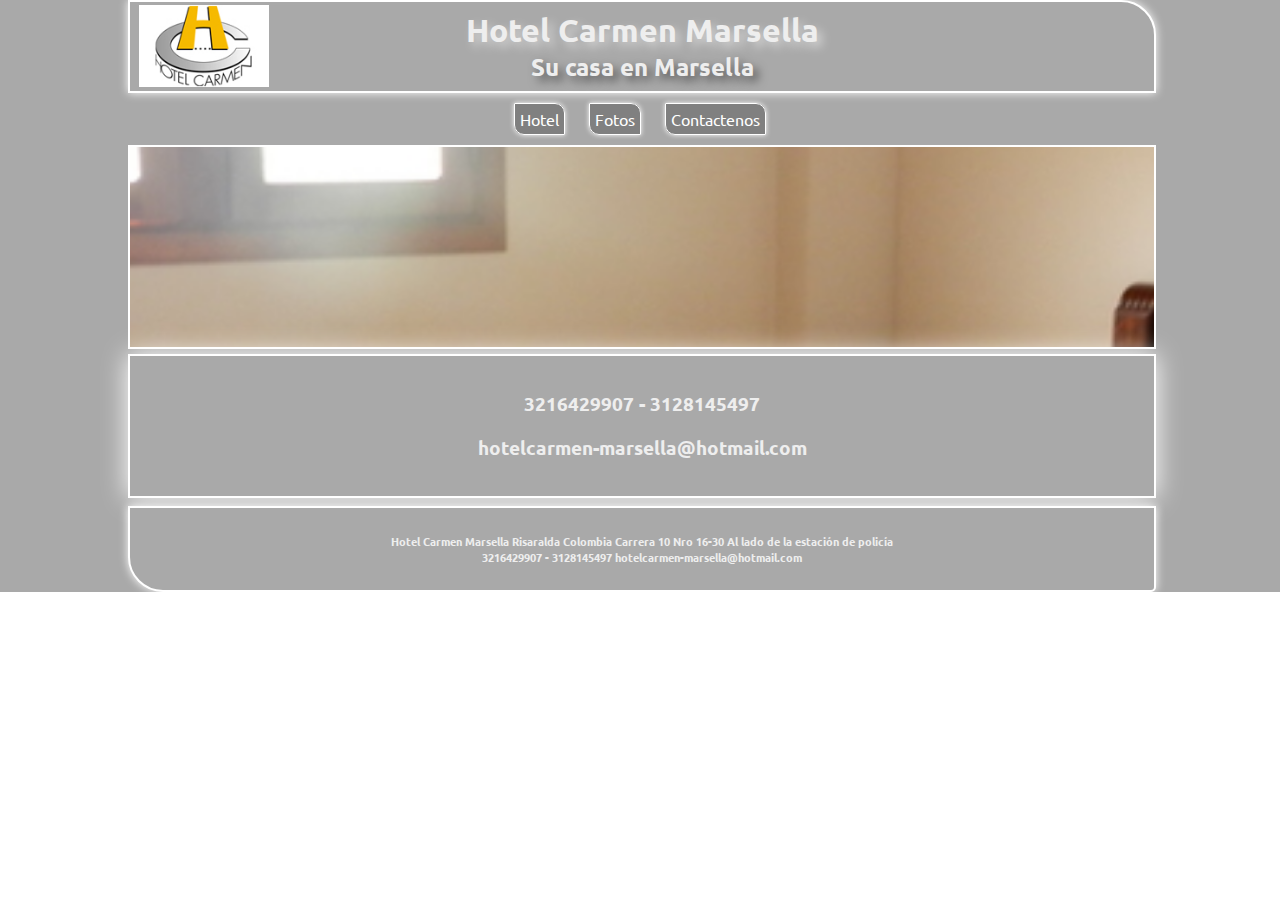
<file: contactenos.html>
<!DOCTYPE HTML>
<html>
	<head>
		<title>Hotel Carmen Marsella</title>
		<meta charset="UTF-8" />
		<meta keywords="Hotel,marsella,risarlada,carmen,alojamiento" />
		<meta description="Hotel carmen marsella risaralda" />
		<link rel=stylesheet href="css/normalize.css" type="text/css"/>
		<link rel=stylesheet href="css/estilos.css" type="text/css"/>
	</head>
	<body>
		<div id="principal">
			<header>
				<hgroup>
					<h1>Hotel Carmen Marsella</h1>	
					<h2>Su casa en Marsella</h2>
				</hgroup>
				
			</header>
			<nav>
					<ul>
						<li><a href="index.html">Hotel</a></li>
						<li><a href="fotos.html">Fotos</a></li>
						<!--
						<li><a href="habitaciones.html">Habitaciones</a></li>
						<li><a href="servicios.html">Servicios</a></li>
						<li><a href="opiniones.html">Opiniones</a></li>
						<li><a href="lugares.html">Lugares</a></li>
						<li><a href="mapa.html">Mapa</a></li>
						<li><a href="sitios.html">Sitios de interes</a></li>-->
						<li><a href="contactenos.html">Contactenos</a></li>	
					</ul>
			</nav>
			<div id="banner_sec"></div>
			
			<section>
				<article>
                        <div>
                            <h3>3216429907 - 3128145497</h3>
                            <h3>hotelcarmen-marsella@hotmail.com</h3> 
                        </div>  
				</article>	
			</section>
				
			
			<footer>
				<h6>
					<div class="vcard">
						<div>
							<span class="name">Hotel Carmen</span>
							<span class="locality">Marsella</span>
							<span class="region">Risaralda</span>
							<span class="contry-name">Colombia</span>
							<span class="dir">Carrera 10 Nro 16-30 Al lado de la estación de policía</span>

						</div>
						<div>
							<span class="tel">3216429907 - 3128145497</span>
							<span class="email">hotelcarmen-marsella@hotmail.com</span>	
						</div>	
					</div>
				</h6>	
			</footer>
		</div>
	</body>
</html>
</file>
<file: css/estilos.css>
/**Fuentes personalizadas*/
@font-face{
	font-family: UbuntuRegular;
	src: url(fuentes/Ubuntu-Regular.ttf) format('truetype');
}
@font-face{
	font-family: UbuntuBold;
	src: url(fuentes/Ubuntu-Bold.ttf) format('truetype');
}
@font-face{
	font-family: UbuntuBoldItalic;
	src: url(fuentes/Ubuntu-BoldItalic.ttf) format('truetype');
}
@font-face{
	font-family: UbuntuItalic;
	src: url(fuentes/Ubuntu-italic.ttf) format('truetype');
}

/* Estilos Básicos*/

body{
	background: darkgray;
	color: #EEE;
	font-family: UbuntuRegular;
	font-size: 16px;
	text-align: center;
}

footer{
	background: darkgray;
	border: 2px solid white;
	border-radius: 0px 0px 5px 35px;
	-moz-border-radius: 0px 0px 5px 35px;
	-webkit-border-radius: 0px 0px 5px 35px;
	-o-border-radius: 0px 0px 5px 35px;

	box-shadow: 0px 0px 10px white;
	-moz-box-shadow: 0px 0px 10px white;
	-webkit-box-shadow: 0px 0px 10px white;
	-o-box-shadow: 0px 0px 10px white;

	display: table;
	margin: auto;
	text-align: center;
	width: 100%;
}

h1,h2,h3,h4,h5,h6{
	font-family: UbuntuBold;
}

header{
	background: url('../img/logo.jpg') no-repeat 1% center, darkgrey;
	background-size: 130px,100px,100px;		
	border: 2px solid white;
	border-radius: 0 35px 0 0;
	-moz-border-radius: 0 35px 0 0;
	-o-border-radius: 0 35px 0 0;
	-webkit-box-shadow: 0px 0px 0px 10px white;	
	box-shadow: 0px 0px 10px white;
	-moz-box-shadow: 0px 0px 10px white;
	-webkit-box-shadow: 0px 0px 10px white;
	-o-box-shadow: 0px 0px 10px white;
	margin: 0 0 1em 0; /*U > D <*/
	padding: 0.5em 0;
	width: 100%;
}

header h1
{
	margin: 0;
	text-shadow: rgba(255,255,255,0.5) 5px 5px 10px;
}

header h2
{
	margin: 0;
	font-weight: normal;
	text-shadow: rgba(0,0,0,0.5) 5px 5px 10px;
}

nav{
	margin: 0 0 1em 0; /*U > D <*/
	text-align: center; 
}

nav ul{
	background-color: darkgray;
	color: white;
	display: inline;
	font-family: UbuntuRegular;
	font-size: 16px;
	margin-left: 0px;
	padding-left: 0px;
	position: relative;
	width: 100%;
}

nav ul li{
	display: inline;
	text-align: center;
}

nav ul li a{	
	background: gray;
	border: 1px solid white;
	border-radius: 0px 10px 0px 10px;
	-moz-border-radius: 0px 10px 0px 10px;
	-webkit-border-radius: 0px 10px 0px 10px;
	-o-border-radius: 0px 10px 0px 10px;
	box-shadow: 0px 0px 5px white;
	-moz-box-shadow: 0px 0px 5px white;
	-webkit-box-shadow: 0px 0px 5px white;
	-o-box-shadow: 0px 0px 5px white;
	color:white;
	margin: 10px;
	padding: 5px;
	text-decoration: none;
}

nav ul li a:hover{
	background: white;
	color: black;
	box-shadow: 0px 0px 25 white;
}

section{
	background: darkgray;
	border: 2px solid white;
	box-shadow: 0 0 25px white;
	-moz-box-shadow: 0 0 25px white;
	-webkit-box-shadow: 0 0 25px white;
	-o-box-shadow: 0 0 25px white;
	padding: 1em 0 1em 0;
	margin: 0 0 0.5em 0;
	width: 100%;
} 

#banner{
	background: rgba(0,0,0,0.1);
	background: url('../img/banner1.jpg')  no-repeat center fixed;
	background-size: cover;
	border: 2px solid white;
	box-shadow: 0px 0px 25px white;
	-moz-box-shadow: inset 0px 0px 25px white;
	-webkit-box-shadow: inset 0px 0px 25px white;
	-o-box-shadow: inset 0px 0px 25px white;
	animation: rotar 15s;
	-moz-animation: rotar 15s;
	-webkit-animation: rotar 15s;
	animation-iteration-count:infinite;
	-moz-animation-iteration-count:infinite;
	-webkit-animation-iteration-count:infinite;
	height: 300px;
	margin: 0 0 5px 0;
	text-align: left;
	width: 100%;
}
@-moz-keyframes rotar{
	30%{background:url('../img/banner2.jpg')  center;}
	70%{background:url('../img/banner3.jpg') no-repeat center;}
	100%{background:url('../img/banner1.jpg') no-repeat center;}
	/*100%{background:grey;backgroun-size 1600px 800px;}*/
}
@-webkit-keyframes rotar{
	30%{background:url('../img/banner2.jpg') no-repeat center;}
	70%{background:url('../img/banner3.jpg') no-repeat center;}
	100%{background:url('../img/banner1.jpg') no-repeat center;}
	/*100%{background:grey;backgroun-size 1600px 800px;}*/
}
#banner_sec{
	background: rgba(0,0,0,0.1);
	background: url('../img/banner_1.png')  no-repeat center fixed;
	background-size: cover;
	border: 2px solid white;
	height: 200px;
	margin: 0 0 5px 0;
	text-align: left;
	width: 100%;
}

#galleria{
	border-radius: 2em 2em 2em 2em;
	height: 500px;
	margin: 0 1em 0 1em; 
}

#principal{
	background: darkgray;
	text-align: center;
	margin: auto;
	height: 100%;
	width: 80%;

}

.sobrehotel{
	background: darkgray;
	border-radius: 1em;
	-moz-border-radius: 1em;
	-o-border-radius: 1em;
	-webkit-border-radius: 1em;
	box-shadow: rgba(0,0,0,0.5) 5px 10px 20px;
	-moz-box-shadow: rgba(0,0,0,0.5) 5px 10px 20px;
	-o-box-shadow: rgba(0,0,0,0.5) 5px 10px 20px;
	-webkit-box-shadow: rgba(0,0,0,0.5) 5px 10px 20px;
	display: inline-block;
	height: 300px;
	margin: 0 2px 5px 0;
	padding: 0.5em;
	text-align: left;
	width: 30%;
	vertical-align: top;
}
.sobrehotel img{
	border: 4px solid white;
}
</file>
